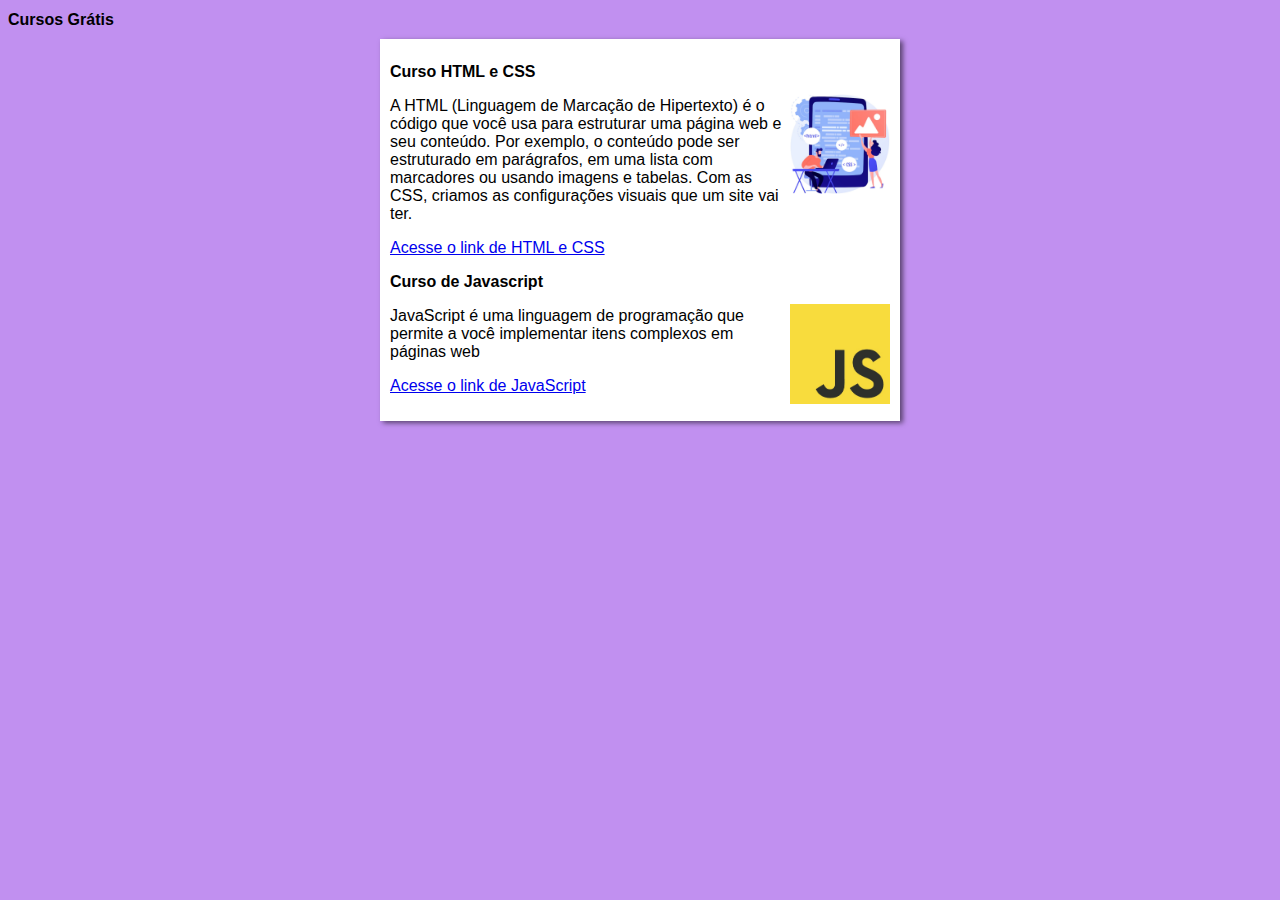
<file: index.html>
<!DOCTYPE html>
<html lang="pt-br">
<head>
    <meta charset="UTF-8">
    <meta http-equiv="X-UA-Compatible" content="IE=edge">
    <meta name="viewport" content="width=device-width, initial-scale=1.0">
    <title>Cursos Developer</title>
    <link rel="stylesheet" href="estilos/style.css">
</head>

<body>
    <header>
        <h1>Cursos Grátis</h1>
    </header>

    <main>
        <article>
            <h2>Curso HTML e CSS</h2>
            <img class="lado" src="imagens/html e css.png" alt="htmlecss">
            <p>A HTML (Linguagem de Marcação de Hipertexto) é o código que você usa para estruturar uma página web e seu conteúdo. Por exemplo, o conteúdo pode ser estruturado em parágrafos, em uma lista com marcadores ou usando imagens e tabelas. Com as CSS, criamos as configurações visuais que um site vai ter.</p>
            <p><a href="curso-html.html">Acesse o link de HTML e CSS</a></p>
        </article>
        <article>
            <h2>Curso de Javascript</h2>
            <img class="lado" src="imagens/javascript.jpg" alt="">
            <p>JavaScript é uma linguagem de programação que permite a você implementar itens complexos em páginas web</p>
            <p><a href="curso-JavaScript.html">Acesse o link de JavaScript</a></p>
        </article>
    </main>
    
</body>
</html>
</file>
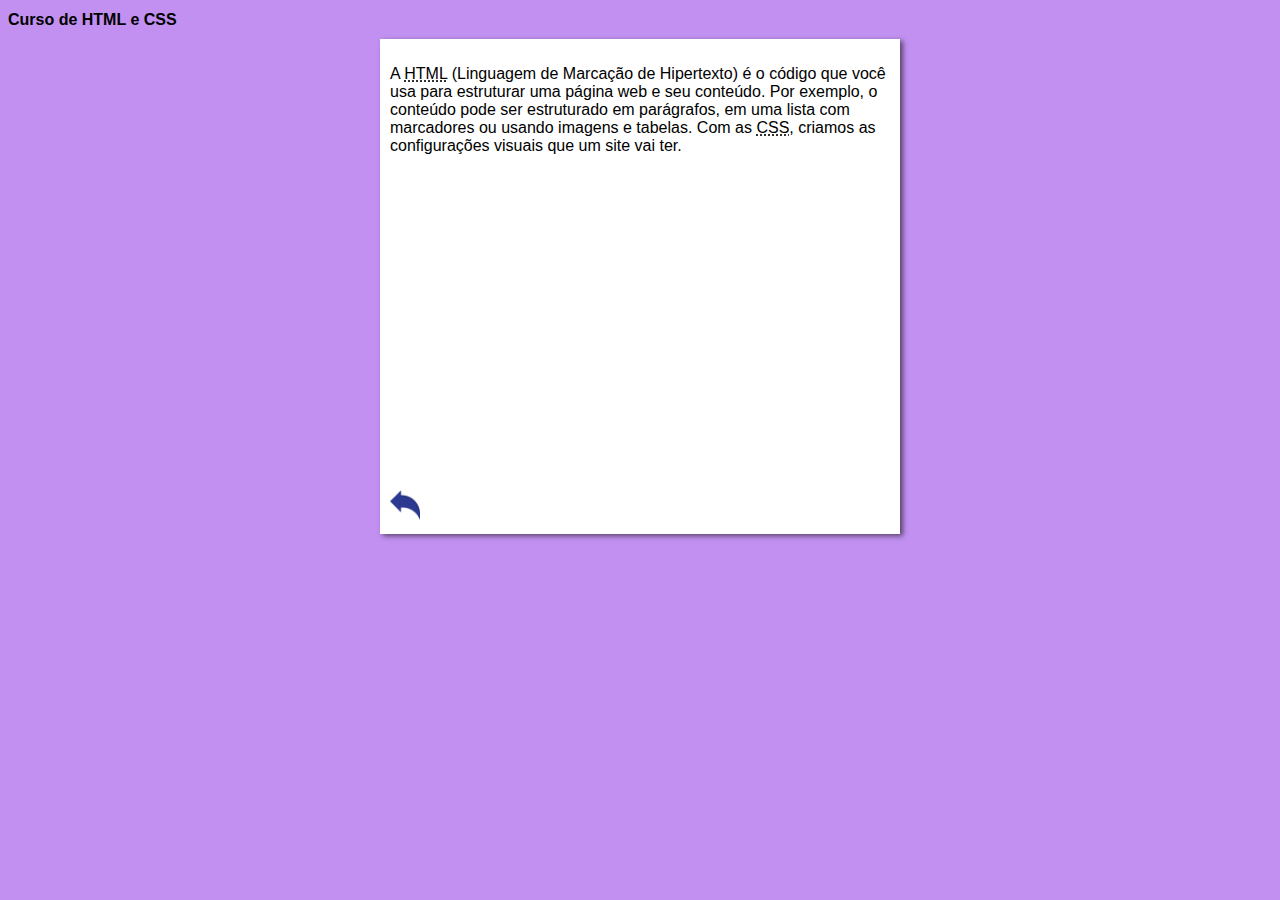
<file: curso-html.html>
<!DOCTYPE html>
<html lang="pt-br">
<head>
    <meta charset="UTF-8">
    <meta http-equiv="X-UA-Compatible" content="IE=edge">
    <meta name="viewport" content="width=device-width, initial-scale=1.0">
    <title>Cursos HTML e CSS</title>
    <link rel="stylesheet" href="estilos/style.css">
</head>

<body>
    <header>
        <h1>Curso de HTML e CSS</h1>
    </header>

    <main>
        <article>
            
            
            <p>A <abbr title="Hipertext Markup Language"> HTML</abbr>  (Linguagem de Marcação de Hipertexto) é o código que você usa para estruturar uma página web e seu conteúdo. Por exemplo, o conteúdo pode ser estruturado em parágrafos, em uma lista com marcadores ou usando imagens e tabelas. Com as <abbr title="Cascading Style Sheets"> CSS</abbr>, criamos as configurações visuais que um site vai ter.</p>
            
            <iframe width="500" height="315" src="https://www.youtube.com/embed/Ejkb_YpuHWs" title="YouTube video player" frameborder="0" allow="accelerometer; autoplay; clipboard-write; encrypted-media; gyroscope; picture-in-picture" allowfullscreen></iframe>

            <a href="index.html"><img class="voltar" src="imagens/voltar.png" alt="voltar"></a>
                
        </article>
        
    </main>
    
</body>
</html>
</file>
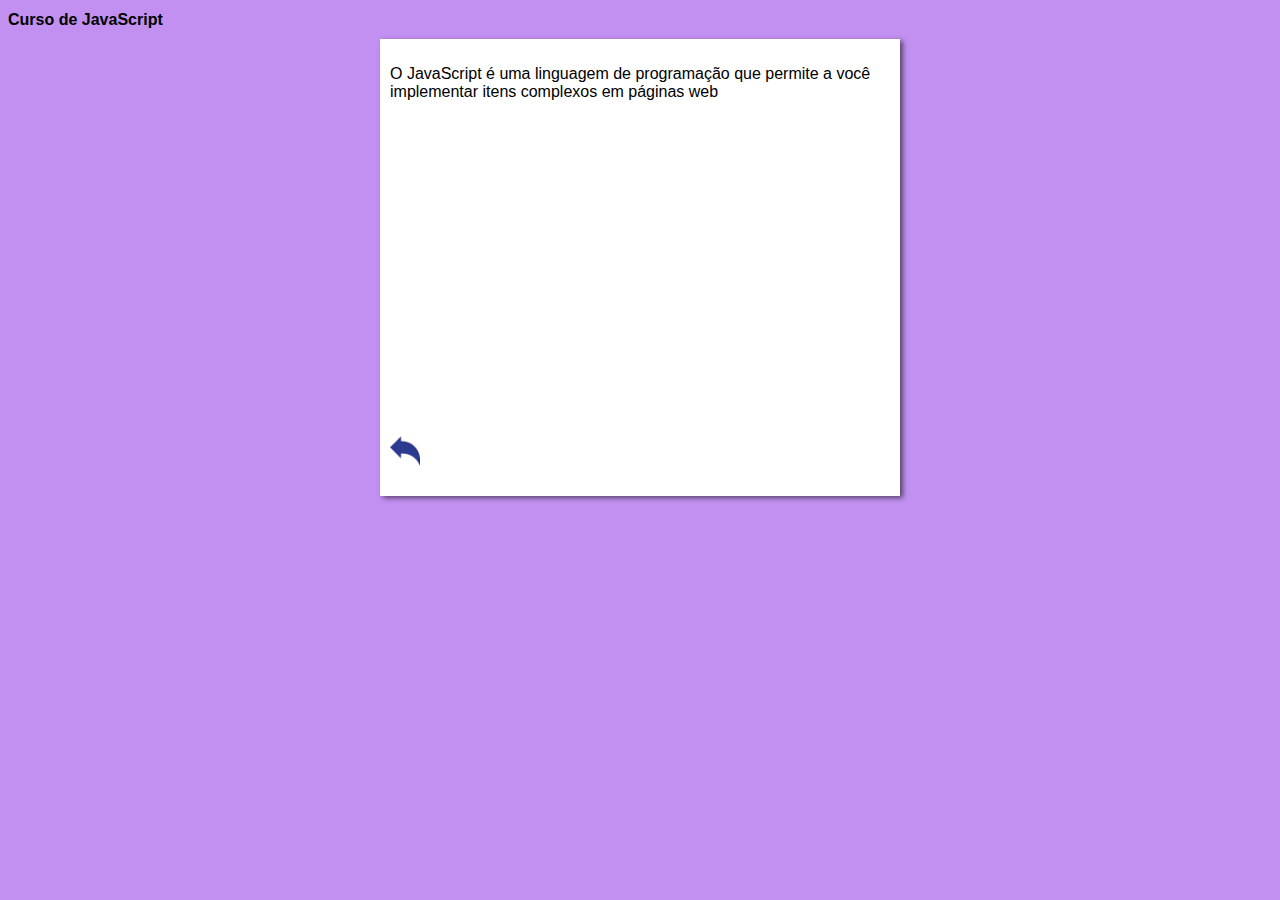
<file: curso-JavaScript.html>
<!DOCTYPE html>
<html lang="pt-br">
<head>
    <meta charset="UTF-8">
    <meta http-equiv="X-UA-Compatible" content="IE=edge">
    <meta name="viewport" content="width=device-width, initial-scale=1.0">
    <title>Cursos de JavaScript</title>
    <link rel="stylesheet" href="estilos/style.css">
</head>

<body>
    <header>
        <h1>Curso de JavaScript</h1>
    </header>

    <main>
        <article>                    
            <p>O JavaScript é uma linguagem de programação que permite a você implementar itens complexos em páginas web </p>
            <p>
                <iframe width="500" height="315" src="https://www.youtube.com/embed/BXqUH86F-kA?start=3" title="YouTube video player" frameborder="0" allow="accelerometer; autoplay; clipboard-write; encrypted-media; gyroscope; picture-in-picture" allowfullscreen></iframe>

            <a href="index.html"><img class="voltar" src="imagens/voltar.png" alt="voltar"></a>
        </article>
        
    </main>
    
</body>
</html>
</file>
<file: estilos/style.css>
*{
    font-family: Arial, Helvetica, sans-serif;
    font-size: 16px;
}
body{
    background-color: rgba(137, 43, 226, 0.523);

}

main{
    background-color: white;
    width: 500px;
    margin: auto;
    box-shadow: 3px 2px 5px rgba(0, 0, 0, 0.541);
    padding: 10px;
}

img {
    width: 100px;
    height: 100px;
}

.lado{
    float: right;
}

.voltar{
    width: 30px;
    height: 30px;

}
</file>
